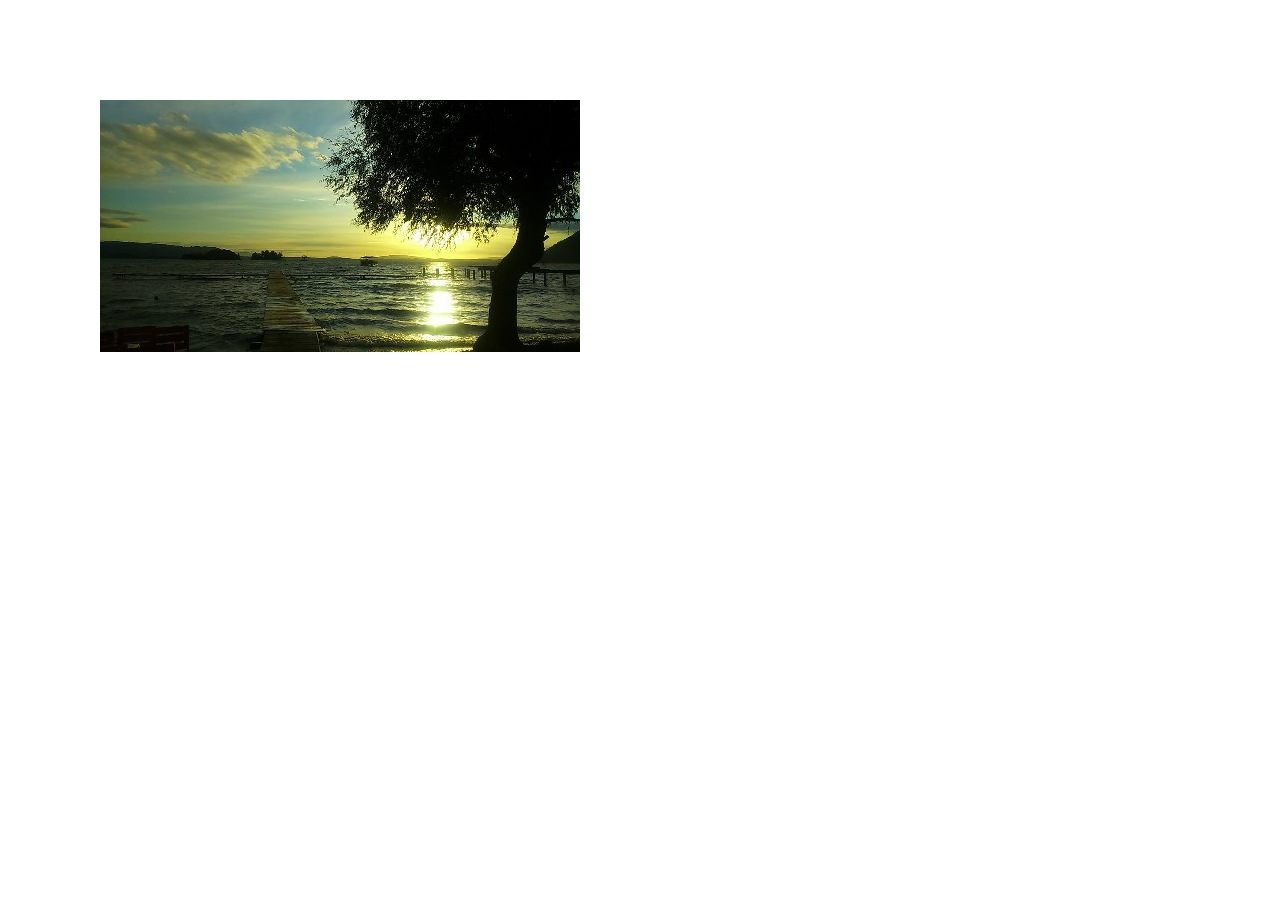
<file: desafio_1/index.html>
<!DOCTYPE html>
<html lang="en">
<head>
    <meta charset="UTF-8">
    <meta name="viewport" content="width=device-width, initial-scale=1.0">
    <link rel="stylesheet" href="./assets/style.css">
    <title>Desafío 1</title>
</head>
<body>
    <figure onclick = "
        if(this.classList.contains('borde')){
            this.classList.remove('borde');
        } else{
            this.classList.add('borde');
        }"
    ></figure>
</body>
</html>
</file>
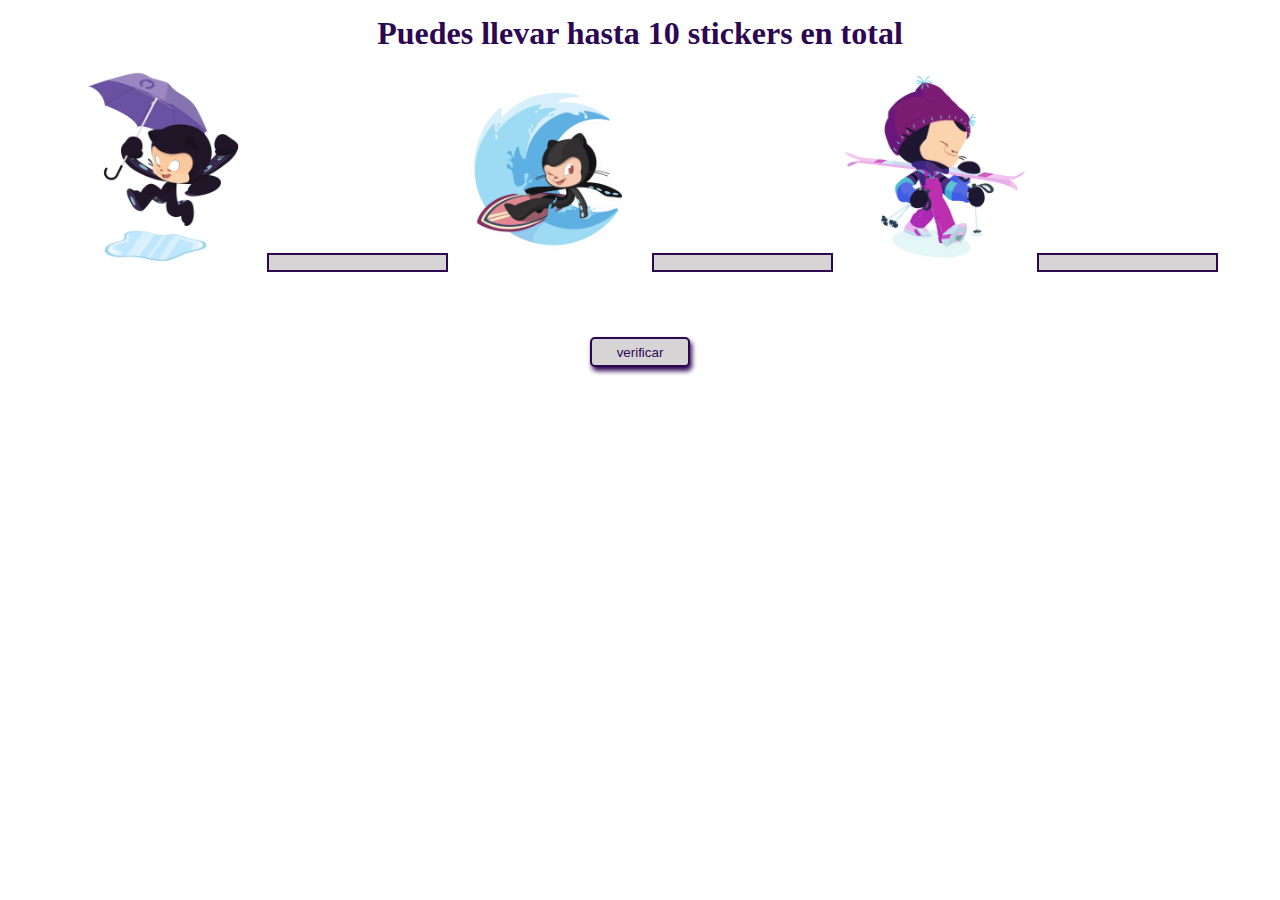
<file: desafío_2/index.html>
<!DOCTYPE html>
<html lang="en">
<head>
    <meta charset="UTF-8">
    <meta name="viewport" content="width=device-width, initial-scale=1.0">
    <link rel="stylesheet" href="./assets/css/style.css">
    <title>Desafío 2</title>
</head>
<body>
    <h1>Puedes llevar hasta 10 stickers en total</h1>
    <main>
        <div>
            <img src="./assets/img/sticker1.jpg" alt="gatita en charco de agua">
            <input type="text" id="stick1">
        </div>
        <div>
            <img src="./assets/img/sticker2.png" alt="gatita surfeando">
            <input type="text" id="stick2">
        </div>
        <div>
            <img src="./assets/img/sticker3.jpg" alt="gatita en la nieve">
            <input type="text" id="stick3">
        </div>
    </main>
    <p></p>
    <button><span onclick="
    let img1 = Number(document.querySelector('#stick1').value);
    let img2 = Number(document.querySelector('#stick2').value);
    let img3 = Number(document.querySelector('#stick3').value);
    let suma = img1 + img2 + img3;
    let mensaje = document.querySelector('p');
    if (suma <= 10){
        mensaje.innerText = 'llevas '+suma+' stickers';
    }
    else{
        mensaje.innerText = 'llevas demasiados stickers';
    }
    ">verificar</span></button>
</body>
</html>
</file>
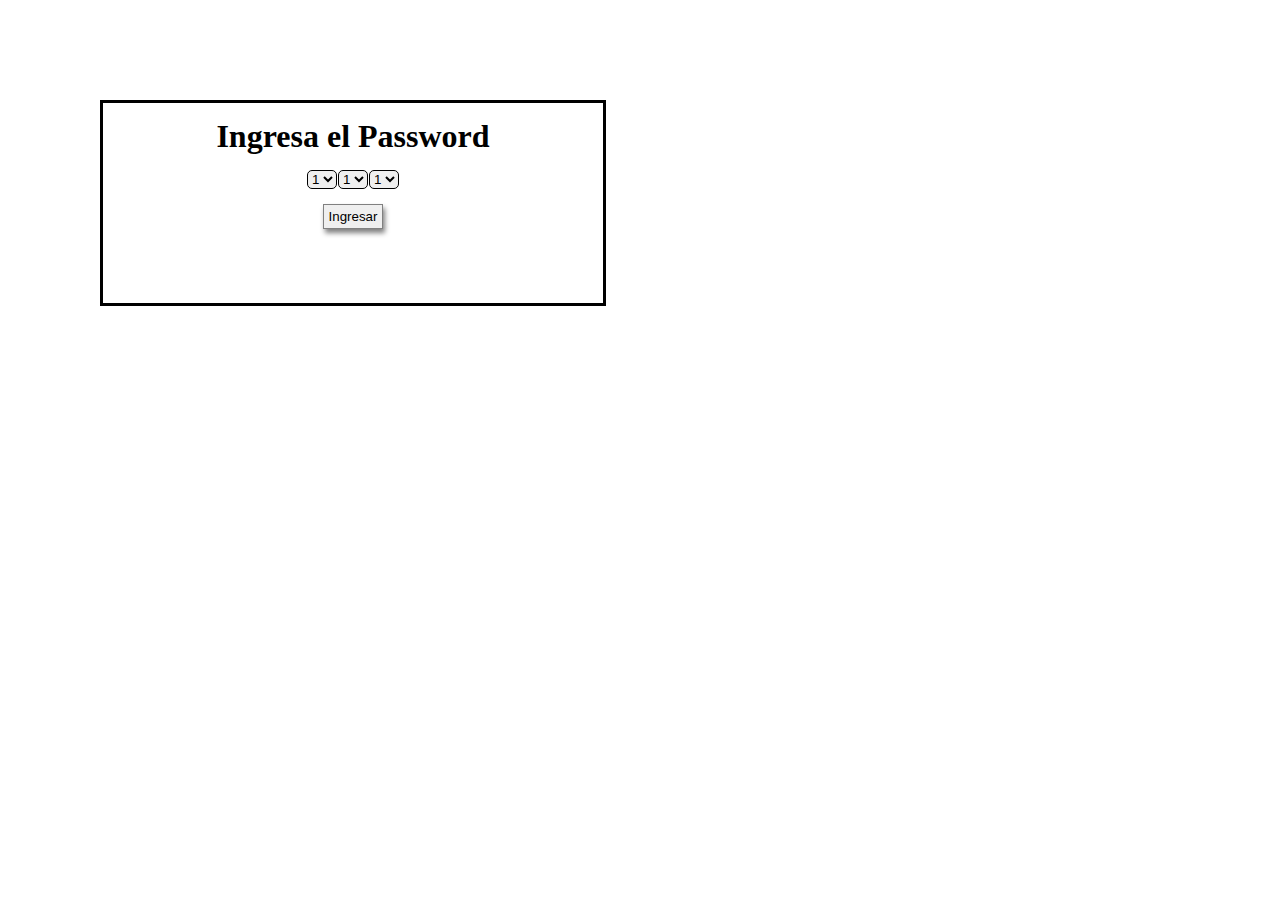
<file: desafío_3/index.html>
<!DOCTYPE html>
<html lang="en">
<head>
    <meta charset="UTF-8">
    <meta name="viewport" content="width=device-width, initial-scale=1.0">
    <link rel="stylesheet" href="./assets/css/style.css">
    <title>Desafío 3</title>
</head>
<body>
    <main>
        <h1>Ingresa el Password</h1>
        <section>
            <select name="primero" id="primero">
                <option value="1">1</option>
                <option value="2">2</option>
                <option value="3">3</option>
                <option value="4">4</option>
                <option value="5">5</option>
                <option value="6">6</option>
                <option value="7">7</option>
                <option value="8">8</option>
                <option value="9">9</option>
            </select>
            <select name="segundo" id="segundo">
                <option value="1">1</option>
                <option value="2">2</option>
                <option value="3">3</option>
                <option value="4">4</option>
                <option value="5">5</option>
                <option value="6">6</option>
                <option value="7">7</option>
                <option value="8">8</option>
                <option value="9">9</option>
            </select>
            <select name="tercero" id="tercero">
                <option value="1">1</option>
                <option value="2">2</option>
                <option value="3">3</option>
                <option value="4">4</option>
                <option value="5">5</option>
                <option value="6">6</option>
                <option value="7">7</option>
                <option value="8">8</option>
                <option value="9">9</option>
            </select>
        </section>
        <button><span onclick="
        let clave1 = document.querySelector('#primero').value;
        let clave2 = document.querySelector('#segundo').value;
        let clave3 = document.querySelector('#tercero').value;
        let clave_maestra = clave1+clave2+clave3;
        let mensaje = document.querySelector('p');
        console.log(clave_maestra)
        if (clave_maestra == 911){
            mensaje.innerText = 'Password 1 CORRECTO';
        }
        else if (clave_maestra == 714){
            mensaje.innerText = 'Password 2 CORRECTO';
        }
        else{
            mensaje.innerText = 'Password INCORRECTO';
        }     
        ">Ingresar</span></button>
        <p></p>
    </main>
</body>
</html>
</file>
<file: desafio_1/assets/style.css>
*{
    margin: 0;
    padding: 0;
    border: 0;
}
figure{
    margin: 100px;
    width: 480px;
    height: 252px;
    background-image: url("../assets/img/licanray.jpg");
}
.borde{
    border: 2px solid red;
}
</file>
<file: desafío_2/assets/css/style.css>
*{
    margin: 0;
    padding: 0;
    border: 0;
}
body{
    text-align: center;
}
h1,p{
    margin: 15px;
    color: rgb(46, 7, 82);
}
main{
    display: flex;
    justify-content: center;
}
img{
    width: 200px;
}
input{
    border: 2px solid rgb(46, 7, 82);
    background-color: rgb(214, 212, 212);
    text-align: center;
}
button{
    border: 2px solid rgb(46, 7, 82);
    background-color: rgb(214, 212, 212);
    border-radius: 5px;
    width: 100px;
    height: 30px;
    margin-top: 50px;
    color: rgb(46, 7, 82);
    box-shadow: 2px 4px 5px 0px rgba(46,7,82,1);
}
</file>
<file: desafío_3/assets/css/style.css>
*{
    margin: 0;
    padding: 0;
    border: 0;
}
main{
    text-align: center;
    border: 3px solid black;
    height: 200px;
    width: 500px;
    margin: 100px;
}
h1,p, button{
    margin: 15px;
}
section{
    display: flex;
    justify-content: center;
    gap: 1px;
}
select{
    border: 1px solid black;
    border-radius: 5px;
}
button{
    width: 60px;
    height: 25px;
    border: 1px solid grey;
    box-shadow: 2px 4px 5px 0px grey;
}
.amarillo{
    color: rgb(163, 139, 4);
    font-weight: bold;
}
.verde{
    color: rgb(6, 105, 19);
    font-weight: bold;
}
.rojo{
    color: red;
    font-weight: bold;
}
</file>
